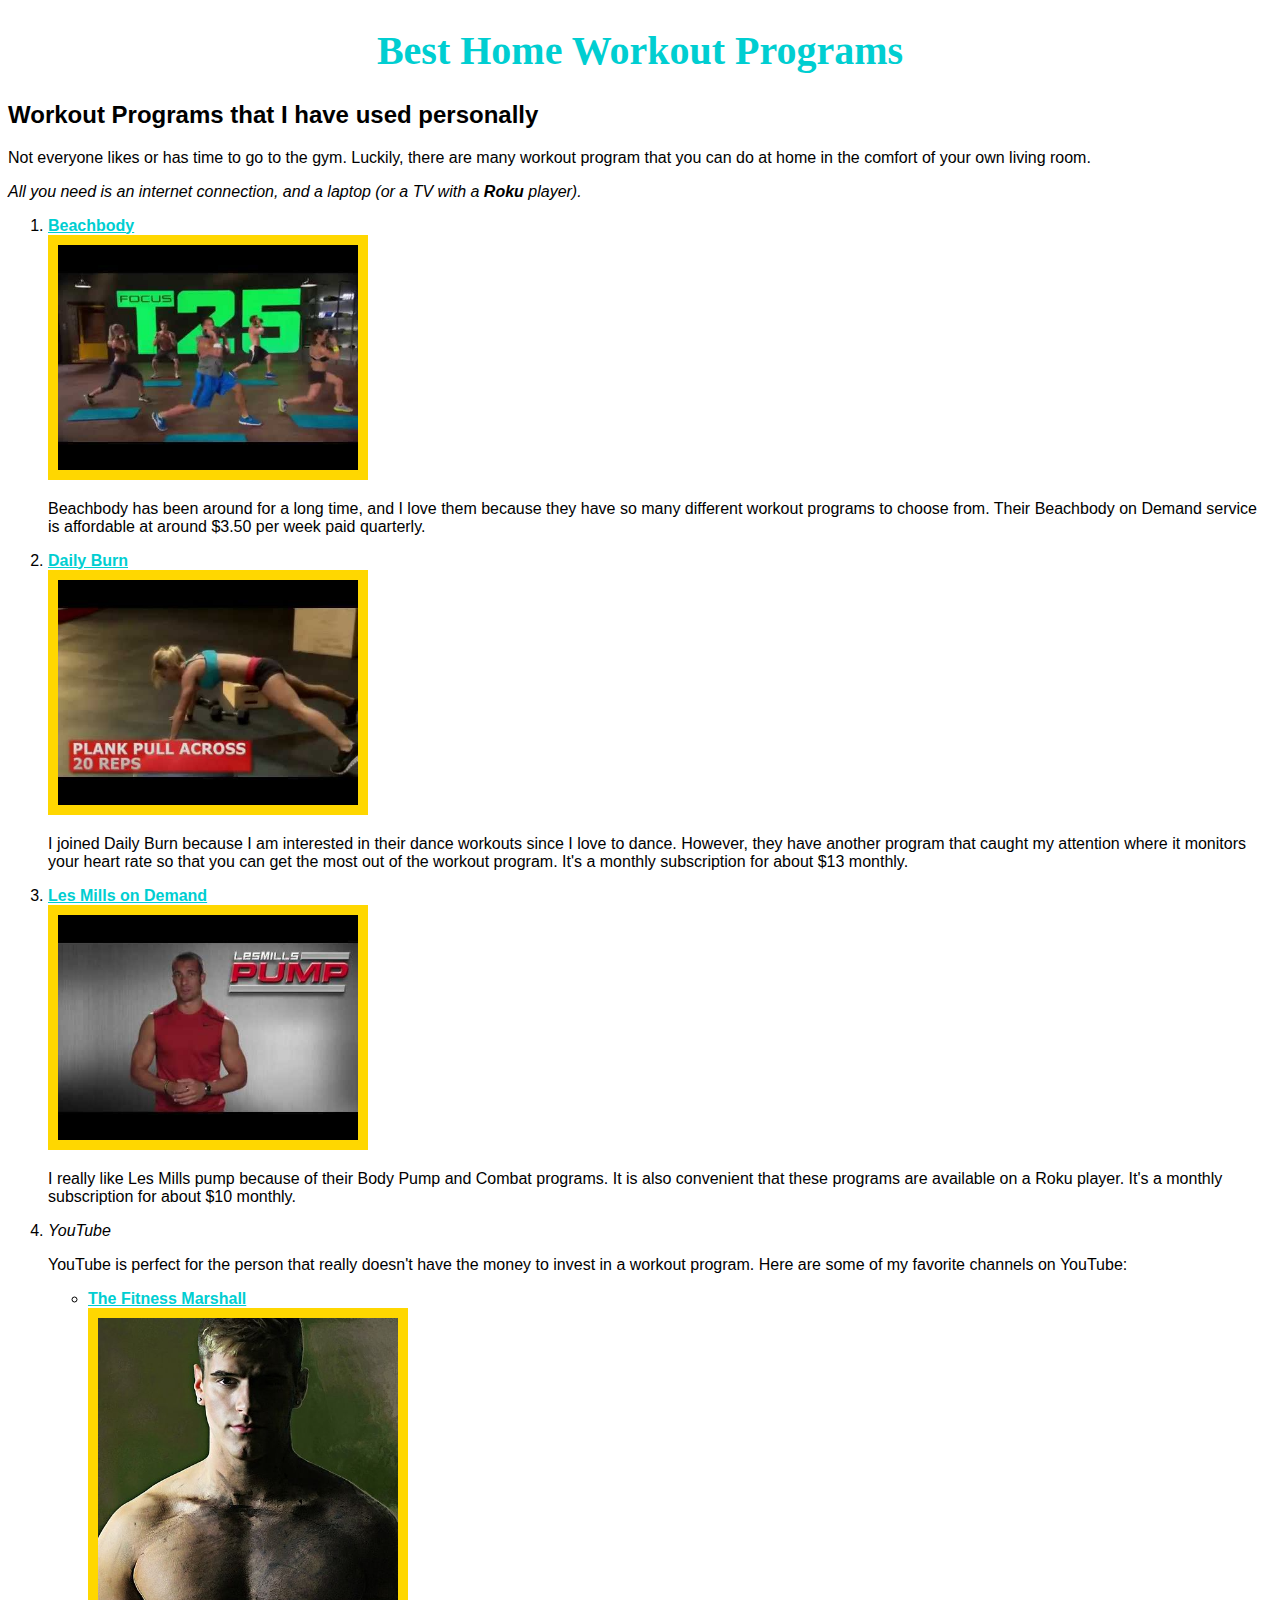
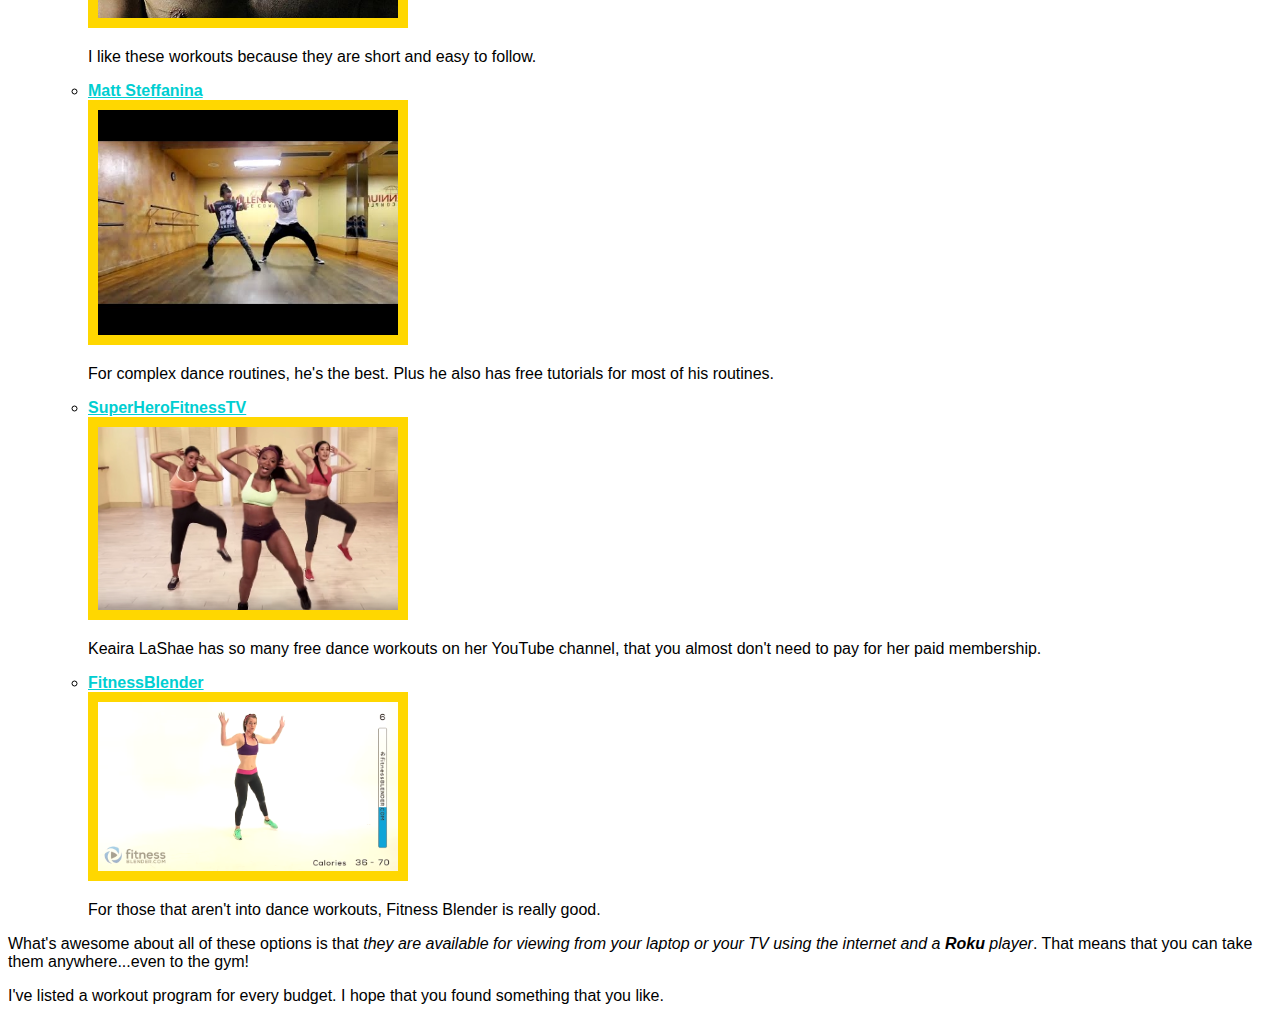
<file: index.html>
<!DOCTYPE html>
<html>
  <head>
    <link href="css/styles.css" rel="stylesheet" type="text/css">
    <title>Best Home Workout Programs</title>
  </head>
  <body>
    <h1 class="fancy">Best Home Workout Programs</h1>
    <h2>Workout Programs that I have used personally</h2>
    <p>Not everyone likes or has time to go to the gym.  Luckily, there are many workout program that you can do at home in the comfort of your own living room.</p>
    <p><em>All you need is an internet connection, and a laptop (or a TV with a <strong>Roku</strong> player).</em></p>

    <ol>
      <li><strong>
        <a href="https://www.beachbody.com/">Beachbody</a></strong>
      </li>
        <img class="standout" src="img/focus-t25.jpg" alt = "Focus T25 Workout Program Video Still" width="300"/>
          <p>Beachbody has been around for a long time, and I love them because they have so many different workout programs to choose from.  Their Beachbody on Demand service is affordable at around $3.50 per week paid quarterly.</p>
      <li><strong>
        <a href="https://dailyburn.com">Daily Burn</a></strong>
      </li>
        <img class="standout" src="img/daily-burn.jpg" alt = "Daily Burn Workout Program Video Still" width = "300"/>
          <p>I joined Daily Burn because I am interested in their dance workouts since I love to dance.  However, they have another program that caught my attention where it monitors your heart rate so that you can get the most out of the workout program.  It's a monthly subscription for about $13 monthly.</p>
      <li><strong>
        <a href="https://www.lesmillsondemand.com/en_us/?c">Les Mills on Demand</a></strong>
      </li>
        <img class="standout" src="img/les-mills-pump.jpg" alt = "Les Mills Pump Video Program Still" width = "300"/>
          <p>I really like Les Mills pump because of their Body Pump and Combat programs.  It is also convenient that these programs are available on a Roku player.  It's a monthly subscription for about $10 monthly.</p>
      <li><em>YouTube</em></li>
        <p>YouTube is perfect for the person that really doesn't have the money to invest in a workout program.  Here are some of my favorite channels on YouTube:</p>
        <ul>
          <li><strong>
            <a href="https://www.youtube.com/user/TheFitnessMarshall">The Fitness Marshall</a></strong>
          </li>
            <img class="standout" src="img/the-fitness-marshall.jpg" alt= "Photo of The Fitness Marshall" width="300"/>
              <p>I like these workouts because they are short and easy to follow.</p>
          <li><strong>
            <a href="https://www.youtube.com/user/mattsteffanina">Matt Steffanina</a></strong>
          </li>
            <img class="standout" src="img/matt-steffanina.jpg" alt="Photo of Matt Steffanina and another dancer." width="300"/>
              <p>For complex dance routines, he's the best.  Plus he also has free tutorials for most of his routines.</p>
          <li><strong>
            <a href="https://www.youtube.com/user/superherofitnesstv">SuperHeroFitnessTV</a></strong>
          </li>
            <img class="standout" src="img/keaira-lashae.jpg" alt="Photo of Keaira LaShae Dance Workout" width="300"/>
              <p>Keaira LaShae has so many free dance workouts on her YouTube channel, that you almost don't need to pay for her paid membership.</p>
          <li><strong>
            <a href="https://www.youtube.com/user/fitnessblender">FitnessBlender</a></strong>
          </li>
            <img class="standout" src="img/fitness-blender.png" alt="Video still of Fitness Blender Workout" width="300"/>
              <p>For those that aren't into dance workouts, Fitness Blender is really good.</p>
          </ul>
      </ol>
    <p>What's awesome about all of these options is that <em>they are available for viewing from your laptop or your TV using the internet and a <strong>Roku</strong> player</em>.  That means that you can take them anywhere...even to the gym!</p>
    <p>I've listed a workout program for every budget.  I hope that you found something that you like.</p>
  </body>
</html>
</file>
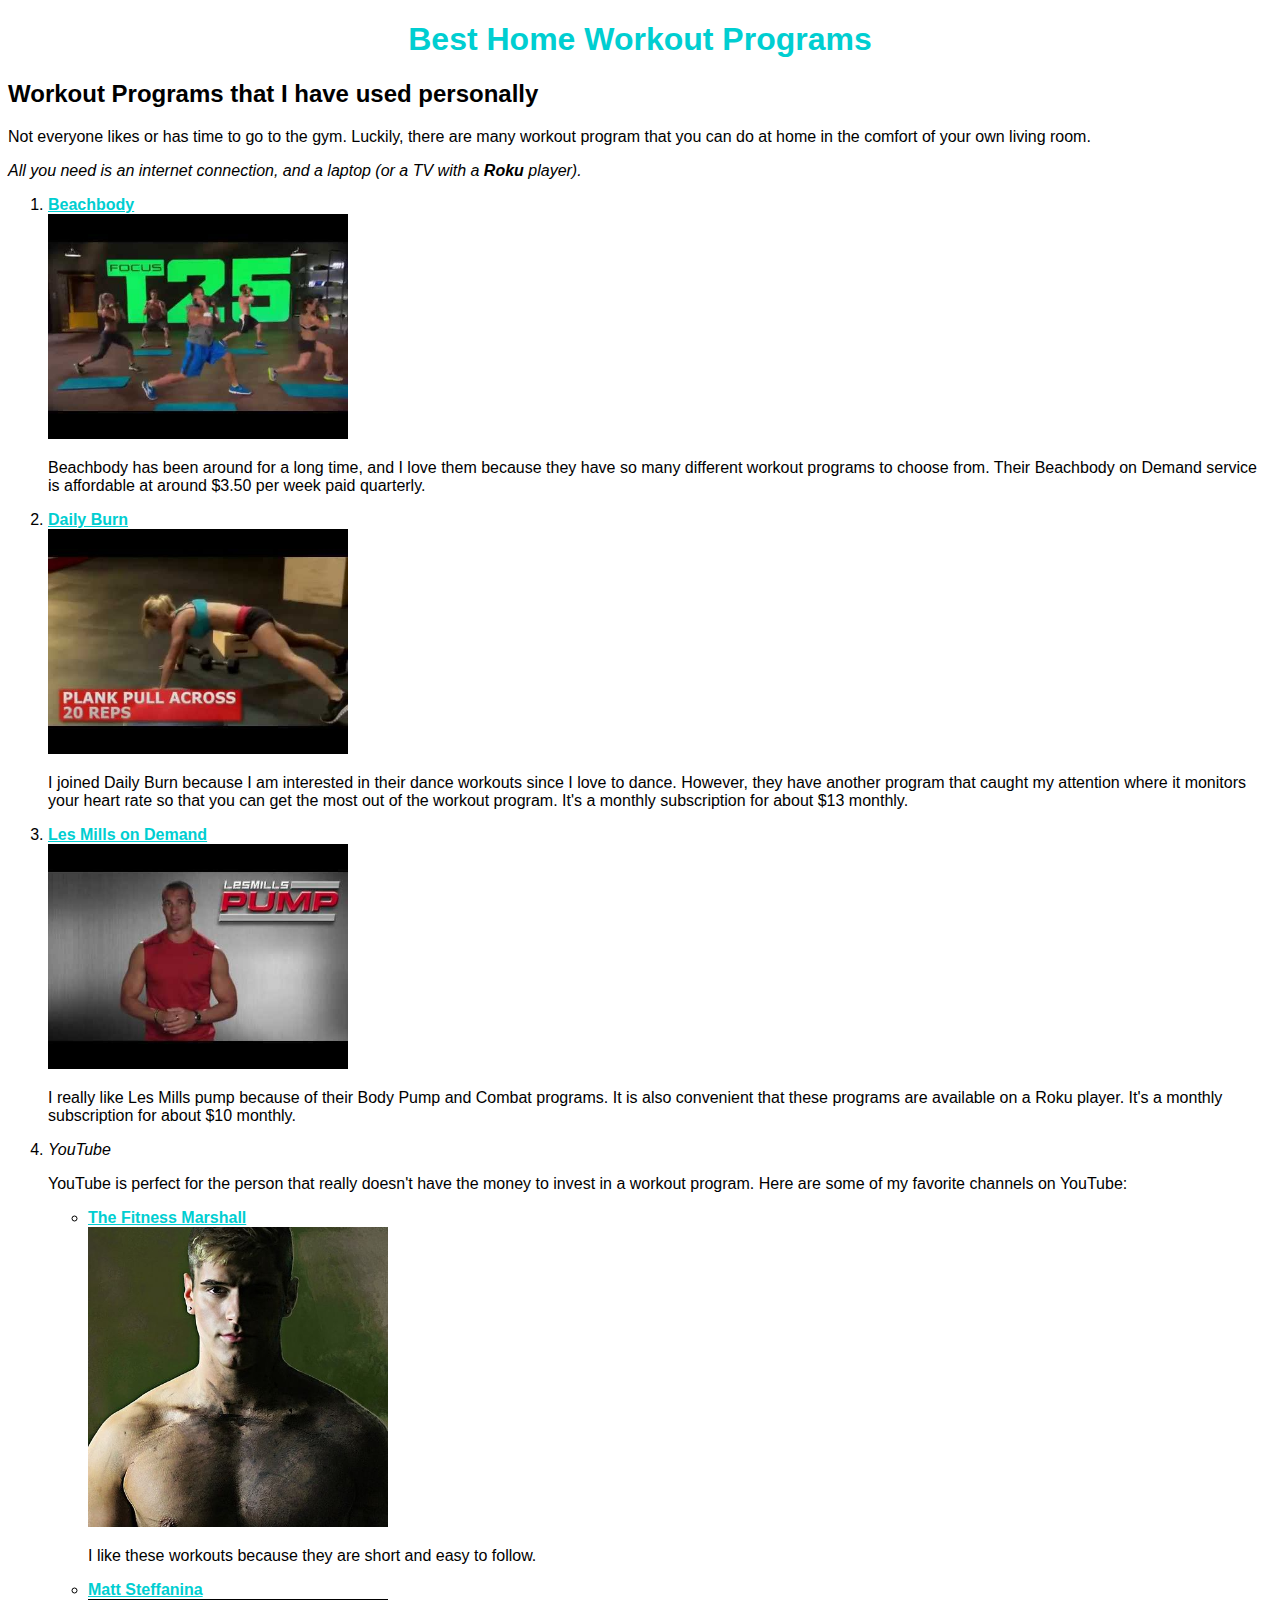
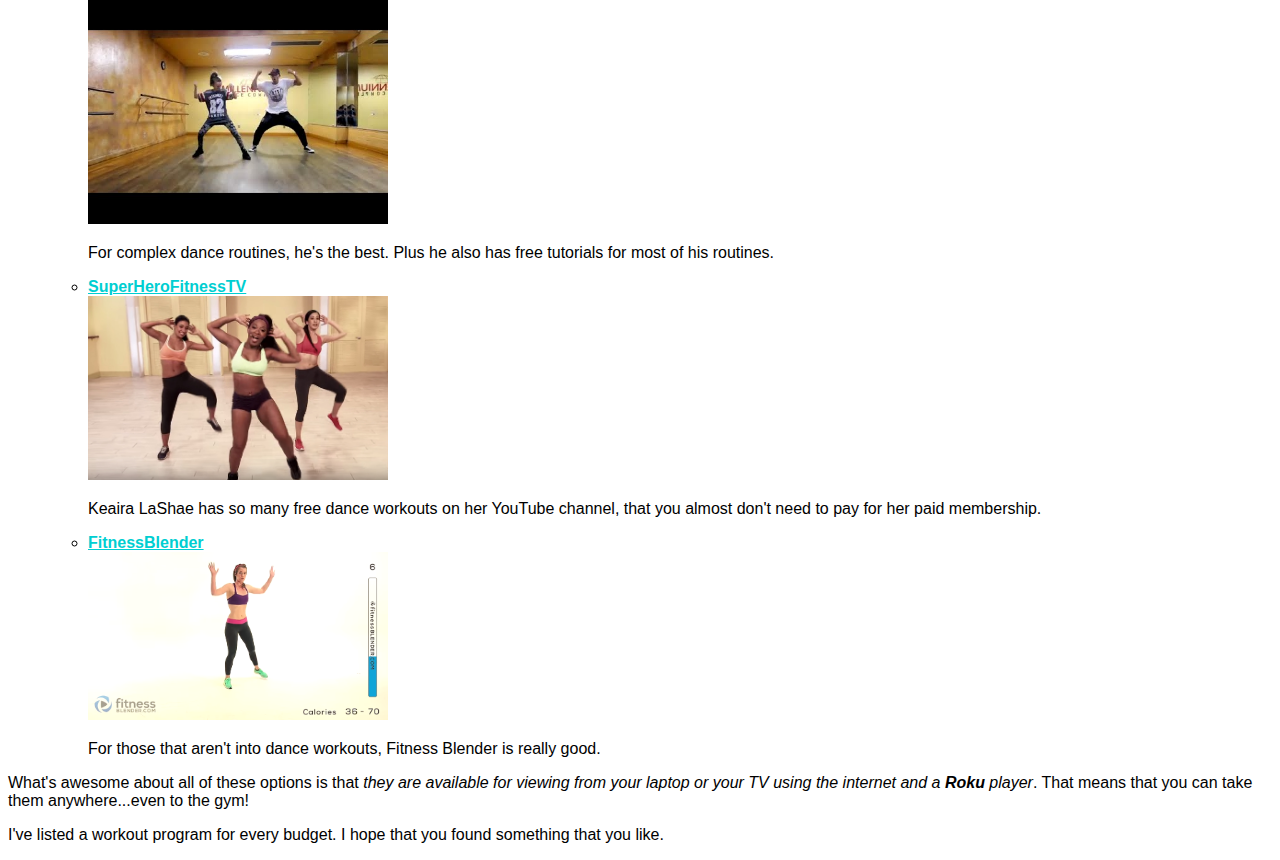
<file: home-workout-programs.html>
<!DOCTYPE html>
<html>
  <head>
    <link href="css/styles.css" rel="stylesheet" type="text/css">
    <title>Best Home Workout Programs</title>
  </head>
  <body>
    <h1>Best Home Workout Programs</h1>
    <h2>Workout Programs that I have used personally</h2>
    <p>Not everyone likes or has time to go to the gym.  Luckily, there are many workout program that you can do at home in the comfort of your own living room.</p>
    <p><em>All you need is an internet connection, and a laptop (or a TV with a <strong>Roku</strong> player).</em></p>

    <ol>
      <li><strong><a href="https://www.beachbody.com/">Beachbody</a></strong></li>
        <img src="img/focus-t25.jpg" alt = "Focus T25 Workout Program Video Still" width="300"/>
        <p>Beachbody has been around for a long time, and I love them because they have so many different workout programs to choose from.  Their Beachbody on Demand service is affordable at around $3.50 per week paid quarterly.</p>
      <li><strong><a href="https://dailyburn.com">Daily Burn</a></strong></li>
        <img src="img/daily-burn.jpg" alt = "Daily Burn Workout Program Video Still" width = "300"/>
        <p>I joined Daily Burn because I am interested in their dance workouts since I love to dance.  However, they have another program that caught my attention where it monitors your heart rate so that you can get the most out of the workout program.  It's a monthly subscription for about $13 monthly.</p>
      <li><strong><a href="https://www.lesmillsondemand.com/en_us/?c">Les Mills on Demand</a></strong></li>
        <img src="img/les-mills-pump.jpg" alt = "Les Mills Pump Video Program Still" width = "300"/>
        <p>I really like Les Mills pump because of their Body Pump and Combat programs.  It is also convenient that these programs are available on a Roku player.  It's a monthly subscription for about $10 monthly.</p>
      <li><em>YouTube</em></li>
        <p>YouTube is perfect for the person that really doesn't have the money to invest in a workout program.  Here are some of my favorite channels on YouTube:</p>
        <ul>
          <li><strong><a href="https://www.youtube.com/user/TheFitnessMarshall">The Fitness Marshall</a></strong></li>
          <img src="img/the-fitness-marshall.jpg" alt= "Photo of The Fitness Marshall" width="300"/>
          <p>I like these workouts because they are short and easy to follow.</p>
          <li><strong><a href="https://www.youtube.com/user/mattsteffanina">Matt Steffanina</a></strong></li>
          <img src="img/matt-steffanina.jpg" alt="Photo of Matt Steffanina and another dancer." width="300"/>
          <p>For complex dance routines, he's the best.  Plus he also has free tutorials for most of his routines.</p>
          <li><strong><a href="https://www.youtube.com/user/superherofitnesstv">SuperHeroFitnessTV</a></strong></li>
          <img src="img/keaira-lashae.jpg" alt="Photo of Keaira LaShae Dance Workout" width="300"/>
          <p>Keaira LaShae has so many free dance workouts on her YouTube channel, that you almost don't need to pay for her paid membership.</p>
          <li><strong><a href="https://www.youtube.com/user/fitnessblender">FitnessBlender</a></strong></li>
          <img src="img/fitness-blender.png" alt="Video still of Fitness Blender Workout" width="300"/>
          <p>For those that aren't into dance workouts, Fitness Blender is really good.</p>
        </ul>
    </ol>
    <p>What's awesome about all of these options is that <em>they are available for viewing from your laptop or your TV using the internet and a <strong>Roku</strong> player</em>.  That means that you can take them anywhere...even to the gym!</p>
    <p>I've listed a workout program for every budget.  I hope that you found something that you like.</p>
  </body>
</html>
</file>
<file: css/styles.css>
h1 {
    color: darkturquoise;
    text-align: center;
}

body {
    font-family: Tahoma, Geneva, sans-serif;
    
}

a {
  color: darkturquoise;
}

.standout {
  border: 10px solid gold;
}

.fancy {
  font-family: Copperplate, 'Copperplate Gothic Light', fantasy;
  font-size: 40px;
}
</file>
